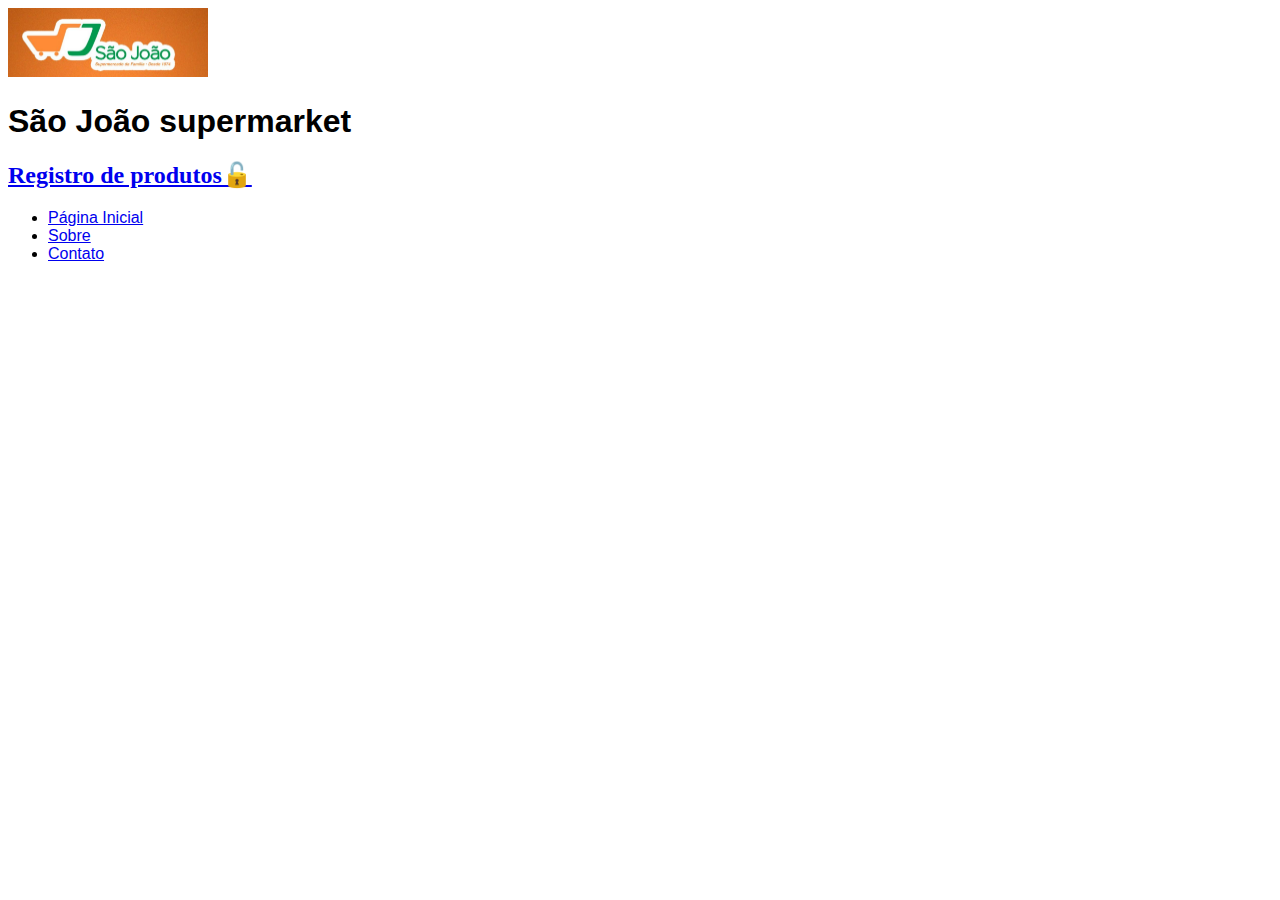
<file: Supermercado web  - php e html/index.html>
<!DOCTYPE html>
<html lang="en">
<head>
    <meta charset="UTF-8">
    <meta http-equiv="X-UA-Compatible" content="IE=edge">
    <meta name="viewport" content="width=device-width, initial-scale=1.0">
    <title>Document</title>
    <link rel="stylesheet" href="style.css">

</head>
<body>
    <img src="logo_SJ.png" width="200"><br>
    <h1>São João supermarket</h1>
    <a href="registro.html"><h2>Registro de produtos🔓</h2></a>
        <ul>
            <li><a href="index.html">Página Inicial</a></li>
            <li><a href="sobre.html">Sobre</a></li>
            <li><a href="contato.html">Contato</a></li>
        </ul>

</body>
</html>
</file>
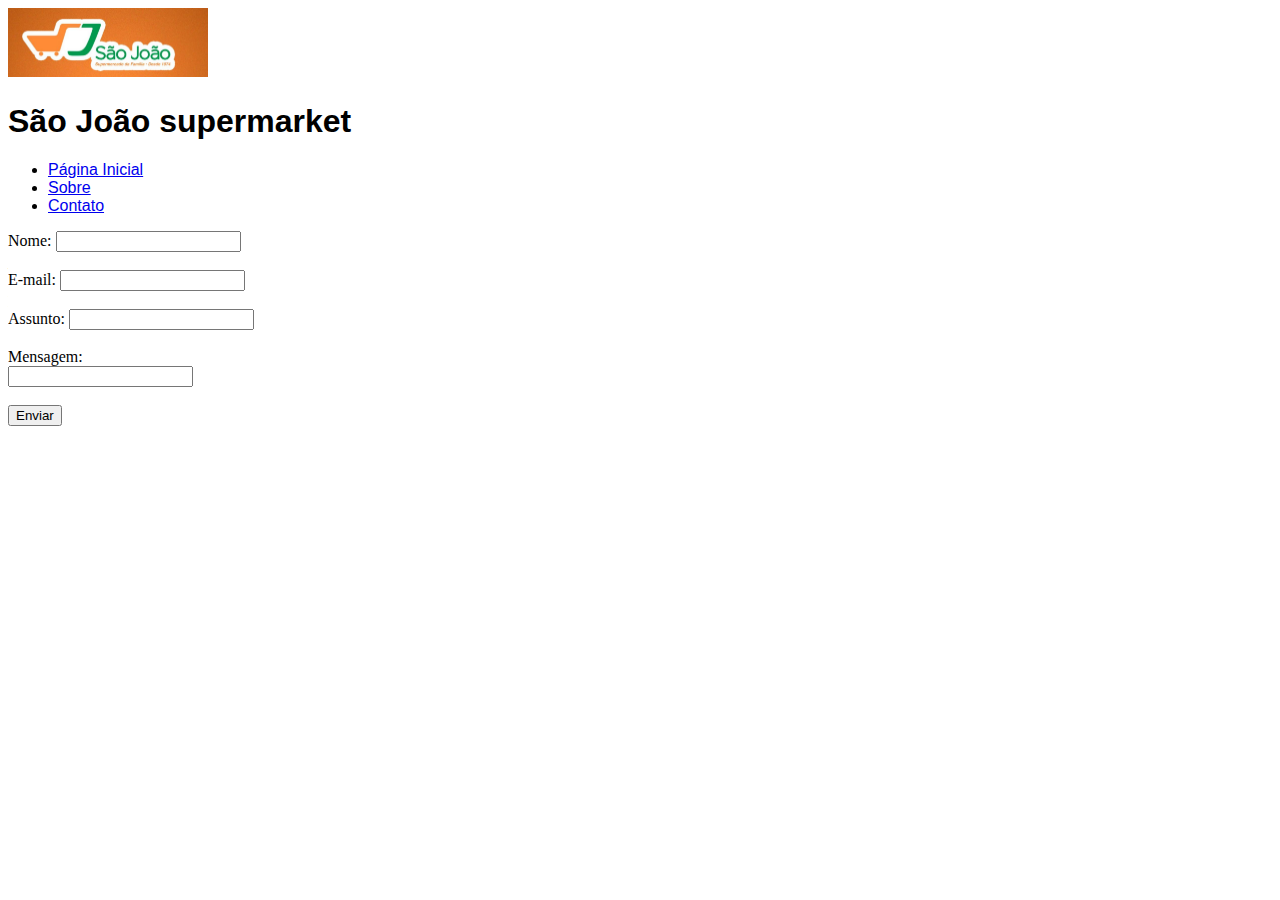
<file: Supermercado web  - php e html/contato.html>
<!DOCTYPE html>
<html lang="en">
<head>
    <meta charset="UTF-8">
    <meta http-equiv="X-UA-Compatible" content="IE=edge">
    <meta name="viewport" content="width=device-width, initial-scale=1.0">
    <title>Document</title>
    <link rel="stylesheet" href="style.css">
</head>
<body>
    <img src="logo_SJ.png" width="200"><br>
    <h1>São João supermarket</h1>
        <ul>
            <li><a href="index.html">Página Inicial</a></li>
            <li><a href="sobre.html">Sobre</a></li>
            <li><a href="contato.html">Contato</a></li>
        </ul>
    <form action="" method="post">
        <label for="nome">Nome:</label>
        <input type="text" name="nome"><br><br>
            
        <label for="email">E-mail:</label>
        <input type="email" name="email"><br><br>
            
        <label for="assunto">Assunto:</label>
        <input type="text" name="assunto"><br><br>
            
        <label for="mensagem">Mensagem:</label><br>
        <input type="text" name="mensagem"><br><br>
            
        <input type="submit" value="Enviar">
    </form>
</body>
</html>
</file>
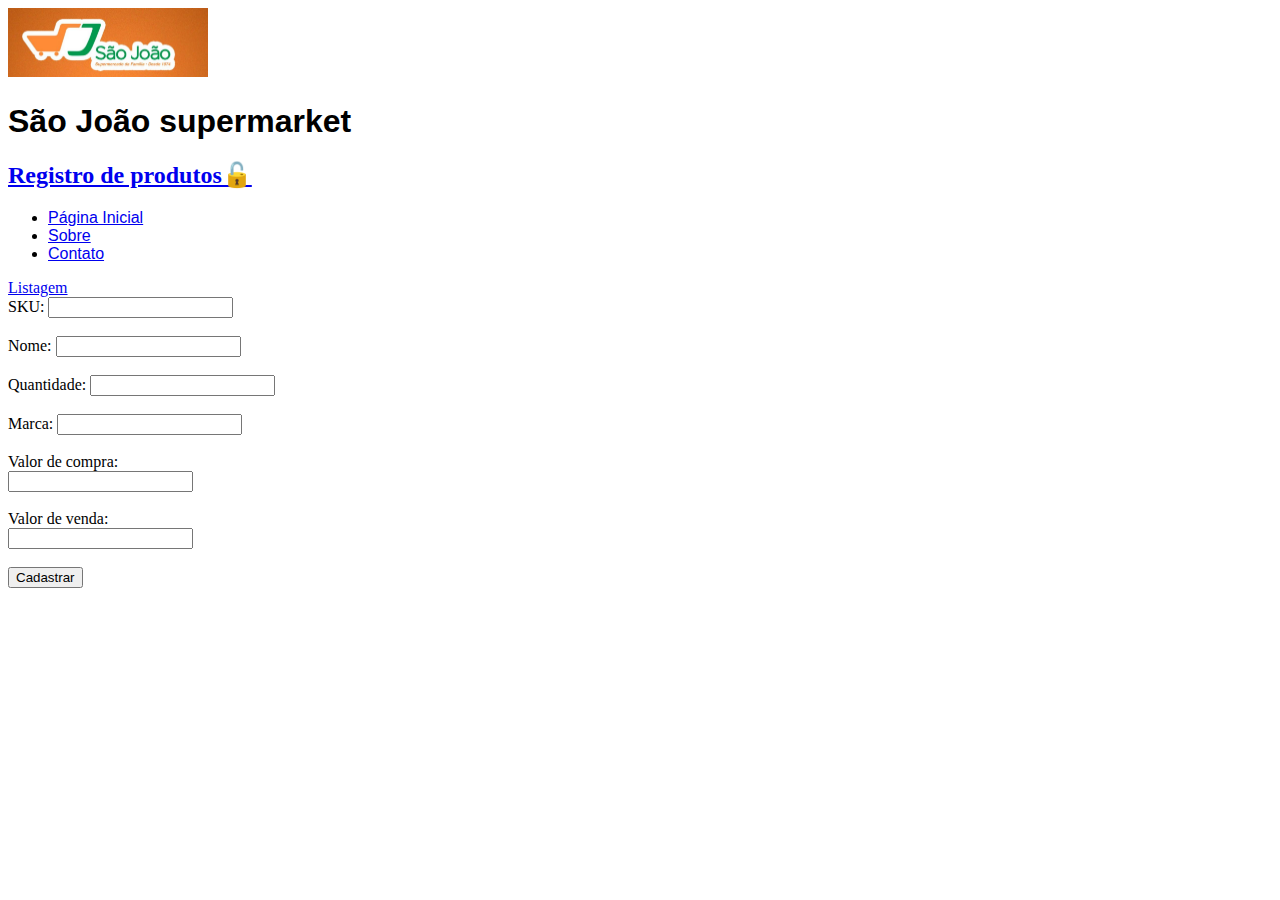
<file: Supermercado web  - php e html/registro.html>
<!DOCTYPE html>
<html lang="en">
<head>
    <link rel="stylesheet" href="style.css">
    <meta charset="UTF-8">
    <meta http-equiv="X-UA-Compatible" content="IE=edge">
    <meta name="viewport" content="width=device-width, initial-scale=1.0">
    <title>Document</title>
</head>
<body>
    <img src="logo_SJ.png" width="200"><br>
    <h1>São João supermarket</h1>
    <a href="registro.html"><h2>Registro de produtos🔓</h2></a>
        <ul>
            <li><a href="index.html">Página Inicial</a></li>
            <li><a href="sobre.html">Sobre</a></li>
            <li><a href="contato.html">Contato</a></li>
        </ul>
    <a href="listarProduto.php">Listagem</a>
    <form action="insereProduto.php" method="post">
        <label for="SKU">SKU:</label>
        <input type="text" name="sku"><br><br>
                
        <label for="nome">Nome:</label>
        <input type="text" name="nome"><br><br>
                
        <label for="quantidade">Quantidade:</label>
        <input type="text" name="quantidade"><br><br>

        <label for="quantidade">Marca:</label>
        <input type="text" name="marca"><br><br>
                
        <label for="valordecompra">Valor de compra:</label><br>
        <input type="text" name="valor_custo"><br><br>

        <label for="valordevenda">Valor de venda:</label><br>
        <input type="text" name="valor_venda"><br><br>
                
        <button type="submit">Cadastrar</button>
    </form>

</body>
</html>
</file>
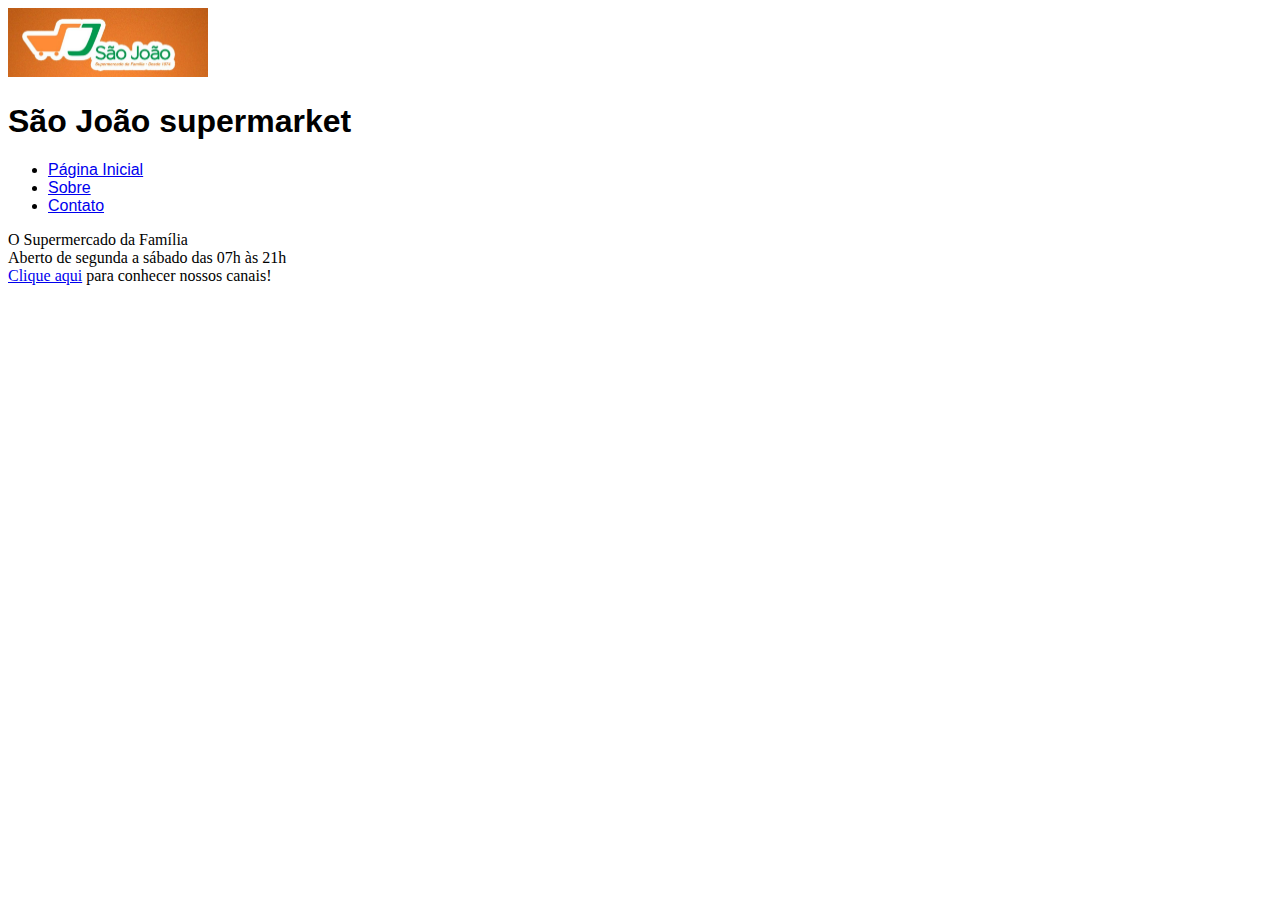
<file: Supermercado web  - php e html/sobre.html>
<!DOCTYPE html>
<html lang="en">
<head>
    <link rel="stylesheet" href="style.css">
    <meta charset="UTF-8">
    <meta http-equiv="X-UA-Compatible" content="IE=edge">
    <meta name="viewport" content="width=device-width, initial-scale=1.0">
    <title>Document</title>
</head>
<body>
    <img src="logo_SJ.png" width="200"><br>
    <h1>São João supermarket</h1>
        <ul>
            <li><a href="index.html">Página Inicial</a></li>
            <li><a href="sobre.html">Sobre</a></li>
            <li><a href="contato.html">Contato</a></li>
        </ul>
    <p>O Supermercado da Família<br>
        Aberto de segunda a sábado das 07h às 21h<br>
        <a href="https://linktr.ee/sup.saojoao">Clique aqui</a> para conhecer nossos canais!</p><br>
       
</body>
</html>
</file>
<file: Supermercado web  - php e html/style.css>
h1{
    font-family: Helvetica, sans-serif;
}
li{
    font-family: Helvetica, sans-serif;
}
th{
    border-top: 2px;
}
td{
    border-top: 2px;
}
th, td, table, thead{
   
        border: 2px solid #3498db; 
        border-radius: 8px; 
        padding: 10px; 
         box-shadow: 0 0 10px rgba(0, 0, 0, 0.1); 
        

}
</file>
